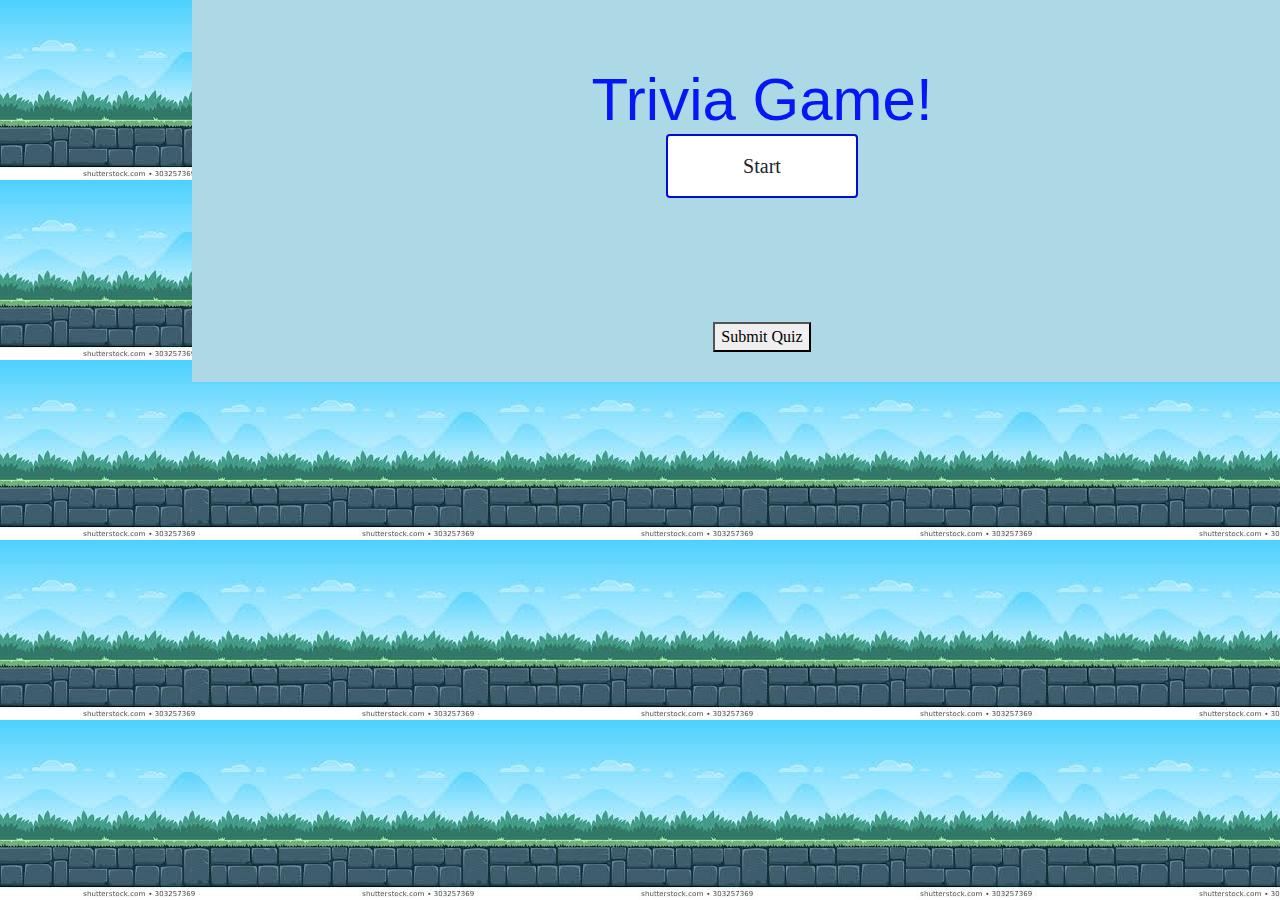
<file: index.html>
<!DOCTYPE html>
<html lang="en">

<head>
    <meta charset="UTF-8" />
    <meta name="viewport" content="width=device-width, initial-scale=1.0, maximum-scale=1.0, user-scalable=0" />
    <meta http-equiv="X-UA-Compatible" content="ie=edge" />

    <title>Trivia Game</title>
    <link rel="stylesheet" href="https://stackpath.bootstrapcdn.com/bootstrap/4.3.1/css/bootstrap.min.css" integrity="sha384-ggOyR0iXCbMQv3Xipma34MD+dH/1fQ784/j6cY/iJTQUOhcWr7x9JvoRxT2MZw1T" crossorigin="anonymous">
    <link rel="stylesheet" type="text/css" href="assets/css/style.css" />
</head>

<body>
    <div class="container">
        <h1>Trivia Game!</h1>
        <button id="start" class="btn">Start</button>

         <!-- Time Remaining -->
    <div id="time">
        <h3> time left: <span id="timer">5 </span> second </h3>
    </div>

         <!-- Results -->
        <div id="resultsMessage">
                <h3>correct answers: <span id="correct"> </span> </h3>
                <h3>incorrect answers: <span id="incorrect"> </span> </h3>
                <h3>unanswers: <span id="unanswers"> </span> </h3>
            </div>

    <div id="quiz" class="main-content"> </div>
   

    <div id="questionaires"></div>
    <p></p>
    <button id="submit">Submit Quiz</button>

   
    
   

    <div class="row">
        <div class="col-sm-4">
            <div id="dataList"> </div>
        </div>
        <div class="col-sm-4">
            <div id="radioBtn"></div>
        </div>
    </div>

    <script src="https://cdnjs.cloudflare.com/ajax/libs/jquery/3.4.1/jquery.slim.min.js"></script>
    <script type="text/javascript" src="assets/javascript/app.js"></script>

</body>

</html>
</file>
<file: assets/css/style.css>
* {

   box-sizing: border-box;
}

body {

   position: relative;
   font-family: Georgia, Times, "Times New Roman", serif;
   font-size: 16px;
   line-height: 24px;
   background: url("../images/block.jpeg");
}

h1 {

   margin: 35px 0 0 0;
   text-align: center;
   font-size: 60px;
   line-height: 69px;
   font-family: Arial, "Helvetica Neue", Helvetica, sans-serif;
   color: #0616f5;
}

.container {

   text-align: center;
   margin: 0 15%;
   padding: 30px;
   background: lightblue
}

.main-content {

   padding: 5% 0;
}

.btn {

   padding: 15px 75px;
   font-size: 20px;
   background:white;
   border: 2px solid #000ecf;
}

#questionaires {
    background-color: grey;
    opacity: 0.9;
    
}



 #resultsMessage, #time {
     display: none

 }
</file>
